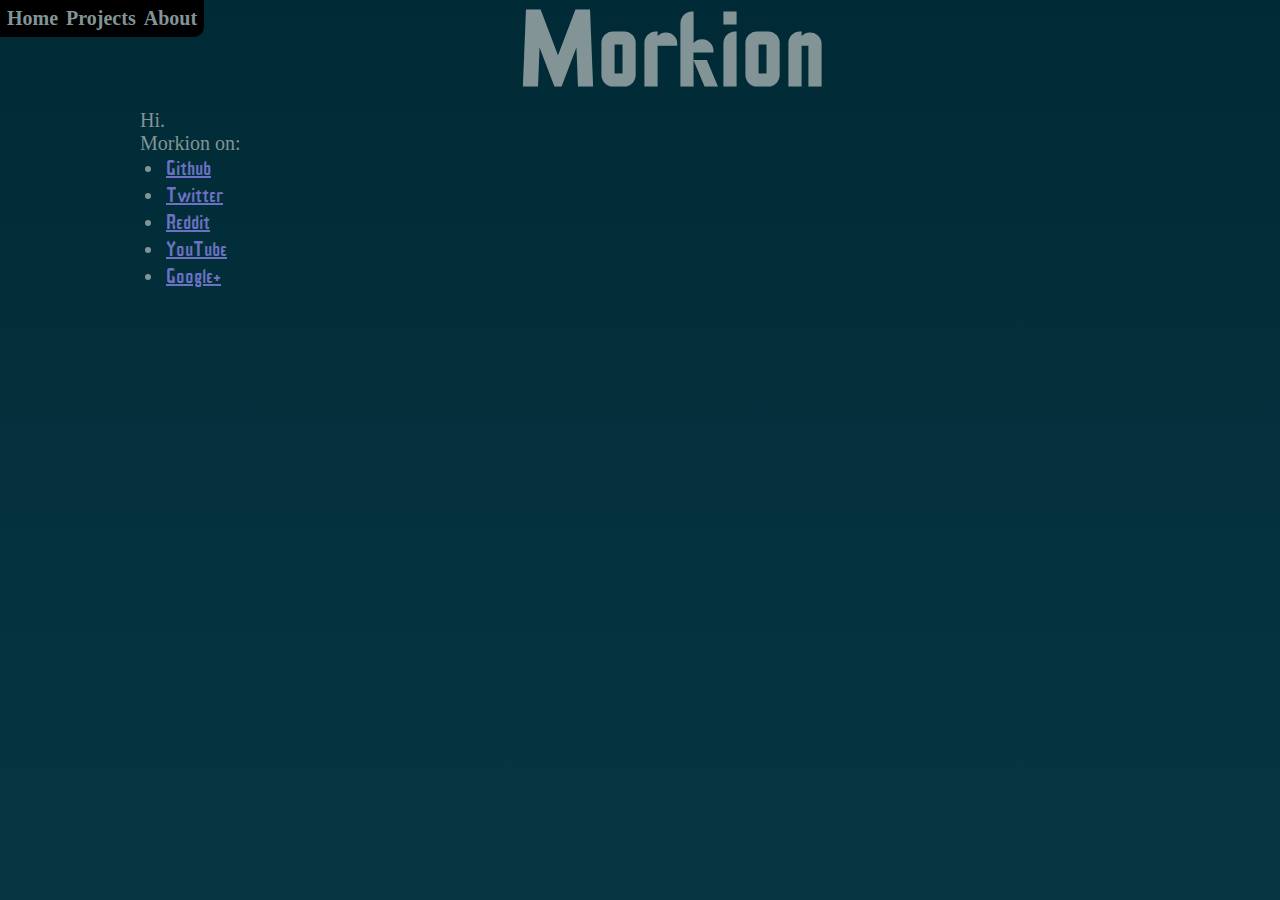
<file: index.html>
<!doctype html>
<html>
	<head>
		<meta charset="utf-8">
		<title>Morkion</title>
		<link rel="stylesheet" href="css/main.css">
	</head>
	<body>
		<div id="nav">
			<a href="./">Home</a>
			<a href="projects.html">Projects</a>
			<a href="about.html">About</a>
		</div>
		<div id="wrapper">
			<div id="header">
				Morkion
			</div>
			<div id="content">
				<p>
					Hi.
				</p>
				<p>
					Morkion on:
				</p>
				<ul>
					<li><a class="social" href="https://github.com/morkion" target="_blank">Github</a></li>
					<li><a class="social" href="https://twitter.com/morkion" target="_blank">Twitter</a></li>
					<li><a class="social" href="http://www.reddit.com/user/morkion/" target="_blank">Reddit</a></li>
					<li><a class="social" href="https://www.youtube.com/user/morkion" target="_blank">YouTube</a></li>
					<li><a class="social" href="https://plus.google.com/+MorkionGithubIoPage" target="_blank">Google+</a></li>
				</ul>
			</div>
		</div>
	</body>
</html>
</file>
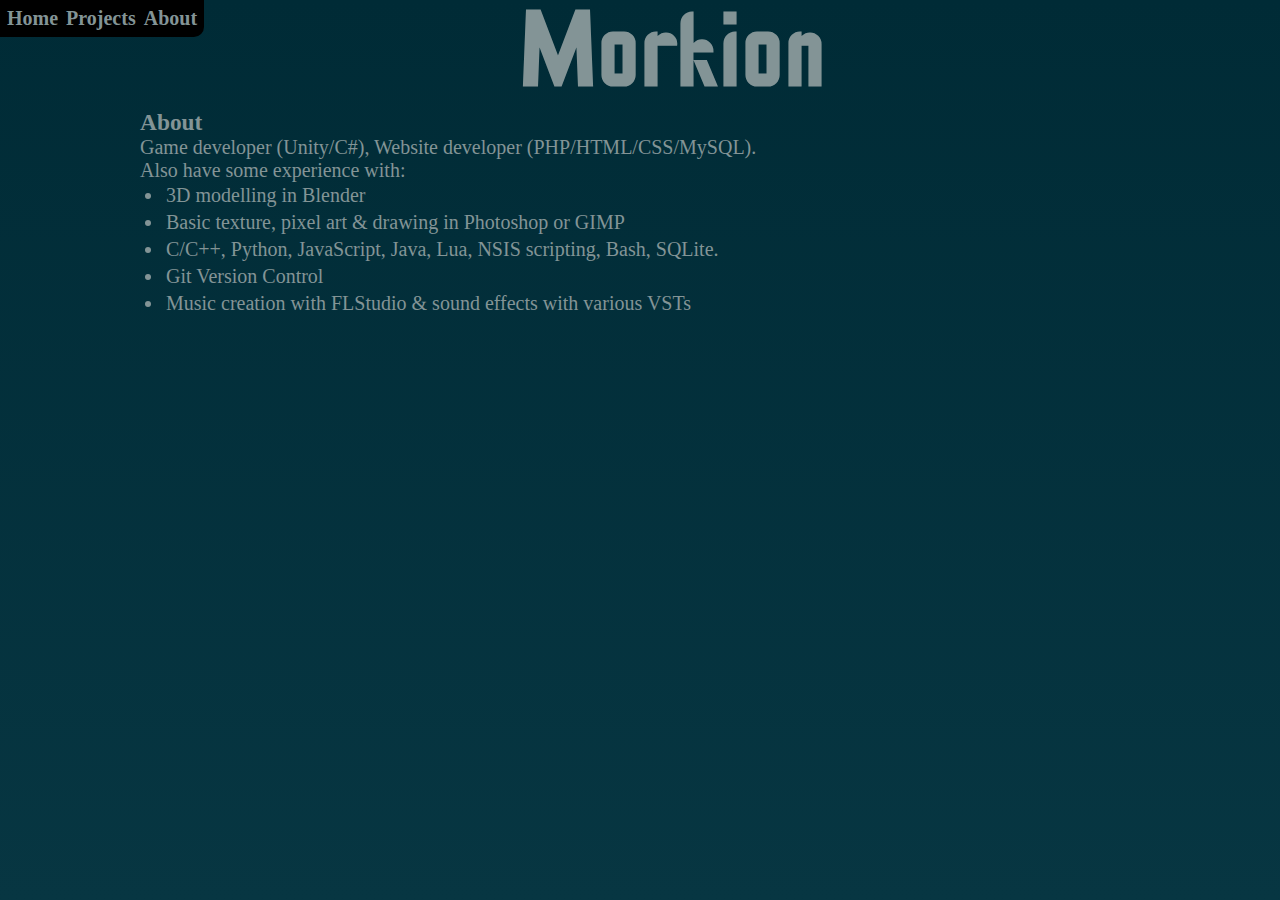
<file: about.html>
<!doctype html>
<html>
	<head>
		<meta charset="utf-8">
		<title>Morkion</title>
		<link rel="stylesheet" href="css/main.css">
	</head>
	<body>
		<div id="nav">
			<a href="./">Home</a>
			<a href="projects.html">Projects</a>
			<a href="about.html">About</a>
		</div>
		<div id="wrapper">
			<div id="header">
				Morkion
			</div>
			<div id="content">
				<h3>About</h3>
				<p>
					Game developer (Unity/C#), Website developer (PHP/HTML/CSS/MySQL).
				</p>
				<p>
					Also have some experience with:
					<ul>
						<li>3D modelling in Blender</li>
						<li>Basic texture, pixel art &amp; drawing in Photoshop or GIMP</li>
						<li>C/C++, Python, JavaScript, Java, Lua, NSIS scripting, Bash, SQLite.</li>
						<li>Git Version Control</li>
						<li>Music creation with FLStudio &amp; sound effects with various VSTs</li>
					</ul>
				</p>
			</div>
		</div>
	</body>
</html>
</file>
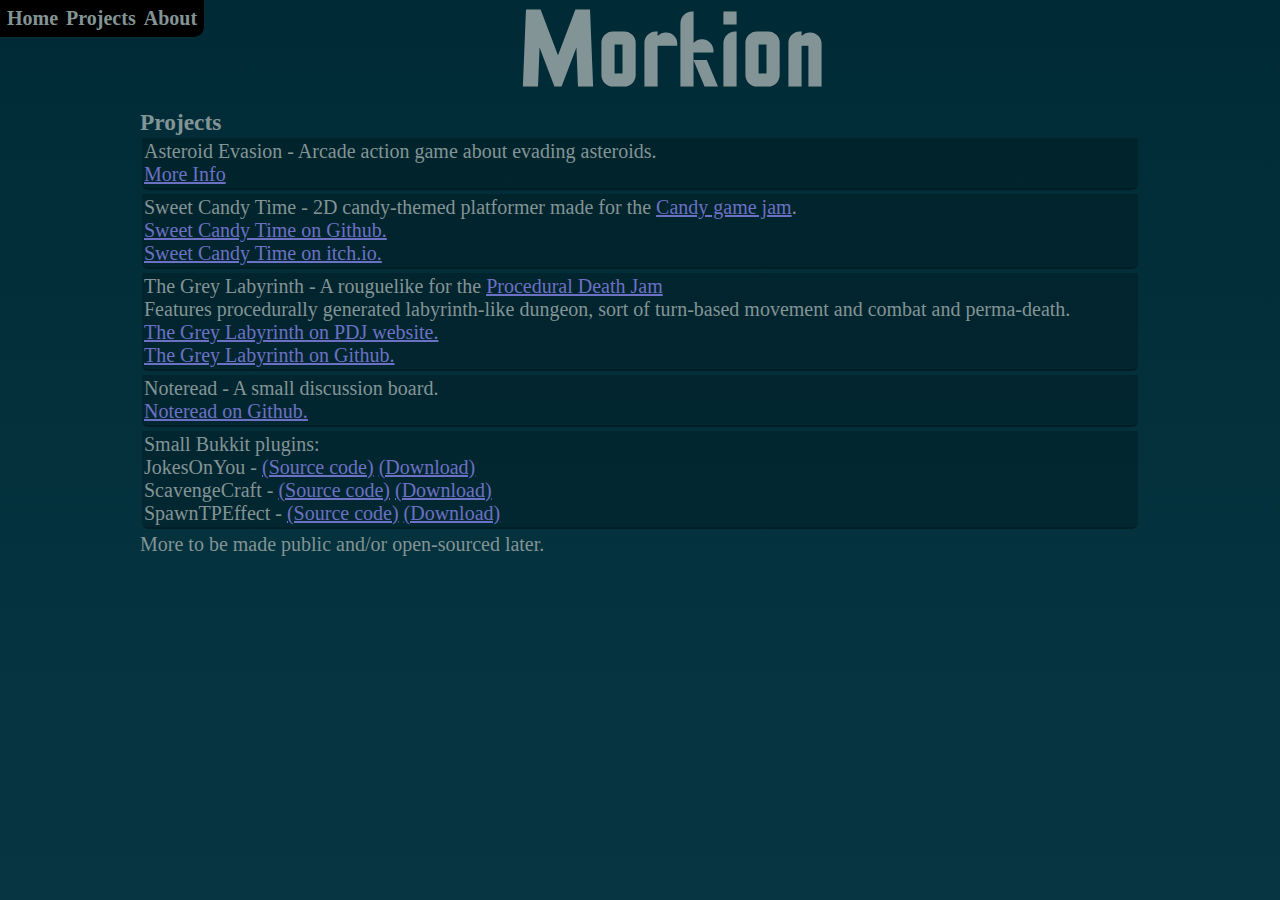
<file: projects.html>
<!doctype html>
<html>
	<head>
		<meta charset="utf-8">
		<title>Morkion</title>
		<link rel="stylesheet" href="css/main.css">
	</head>
	<body>
		<div id="nav">
			<a href="./">Home</a>
			<a href="projects.html">Projects</a>
			<a href="about.html">About</a>
		</div>
		<div id="wrapper">
			<div id="header">
				Morkion
			</div>
			<div id="content">
				<h3>Projects</h3>
				<ul>
					<li class="project"><p>
						Asteroid Evasion - Arcade action game about evading asteroids.<br>
						<a href="AsteroidEvasion">More Info</a>
					</p></li>
					<li class="project"><p>
						Sweet Candy Time - 2D candy-themed platformer made for the <a href="http://itch.io/jam/candyjam" target="_blank">Candy game jam</a>.<br>
						<a href="https://github.com/morkion/SweetCandyTime">Sweet Candy Time on Github.</a><br>
						<a href="http://morkion.itch.io/sweet-candy-time">Sweet Candy Time on itch.io.</a>
					</p></li>
					<li class="project"><p>
						The Grey Labyrinth - A rouguelike for the <a href="http://proceduraldeathjam.com/" target="_blank">Procedural Death Jam</a><br>
						Features procedurally generated labyrinth-like dungeon, sort of turn-based movement and combat and perma-death.<br>
						<a href="http://proceduraldeathjam.com/pdj-entry/the-grey-labyrinth">The Grey Labyrinth on PDJ website.</a><br>
						<a href="https://github.com/morkion/TheGreyLabyrinth">The Grey Labyrinth on Github.</a><br>
					</p></li>
					<li class="project"><p>
						Noteread - A small discussion board.<br>
						<a href="https://github.com/morkion/noteread">Noteread on Github.</a>
					</p></li>
					<li class="project"><p>
						Small Bukkit plugins: <br>
						JokesOnYou - <a href="https://github.com/morkion/JokesOnYou">(Source code)</a> <a href="https://github.com/morkion/JokesOnYou/releases">(Download)</a> <br>
						ScavengeCraft - <a href="https://github.com/morkion/ScavengeCraft">(Source code)</a> <a href="https://github.com/morkion/ScavengeCraft/releases">(Download)</a> <br>
						SpawnTPEffect - <a href="https://github.com/morkion/SpawnTPEffect">(Source code)</a> <a href="https://github.com/morkion/SpawnTPEffect/releases">(Download)</a>
					</p></li>
				</ul>
				<p>
					More to be made public and/or open-sourced later.
				</p>
			</div>
		</div>
	</body>
</html>
</file>
<file: css/main.css>
/*
 (c) 2014 morkion. Available under GPL v3 License.
 See included `LICENSE` file for full text of the license or see: http://www.gnu.org/copyleft/gpl.html 
*/
@font-face {
	font-family: TranscendGamesUpright;
	src: url("../fonts/TranscendsGamesUpright.otf");
}
*{
	margin: 0px 0px;
	padding: 0px 0px;
}
body{
	text-align: center;
	background: linear-gradient(to bottom, #002b36, #073642) fixed;
}
#wrapper{
	text-align: left;
	width: 1000px;
	margin: 0px auto;
}
#nav{
	height: 100%;
	background: rgb(0,0,0) fixed;
	display: inline-block;
	text-align: left;
	float: left;
	padding: 5px 5px;
	border-bottom-right-radius: 10px;
}
#nav a{
	color: #839496;
	background: rgba(50,50,50,0);
	display: inline-block;
	text-decoration: none;
	font-weight: bold;
	font-size: 20px;
	padding: 2px 2px;
	border-bottom-right-radius: 10px;
	transition: background 0.4s, font-weight 0.4s;
}
#nav a:hover{
	background: rgba(50,50,50,1);
	font-weight: bolder;
}
#header{
	text-align: center;
	font-size: 100px;
	font-weight: bolder;
	color: #839496;
	font-family: TranscendGamesUpright;
}
#content{
	color: #839496;
	font-size:20px;
}
li{
	margin: 0px 24px;
	padding: 0.1em;
}

a, a:visited{
	color: #6c71c4;
}

.social{
	font-family: TranscendGamesUpright;
}

.project{
	background:  rgba(0,0,0,0.2);
	border-bottom: 2px solid rgba(0,0,0,0.2);
	margin: 0.1em;
	margin-bottom: 0.2em;
	padding: 0.1em;
	border-bottom-right-radius: 0.3em;
	border-bottom-left-radius: 0.3em;
	list-style-type: none;
}
</file>
